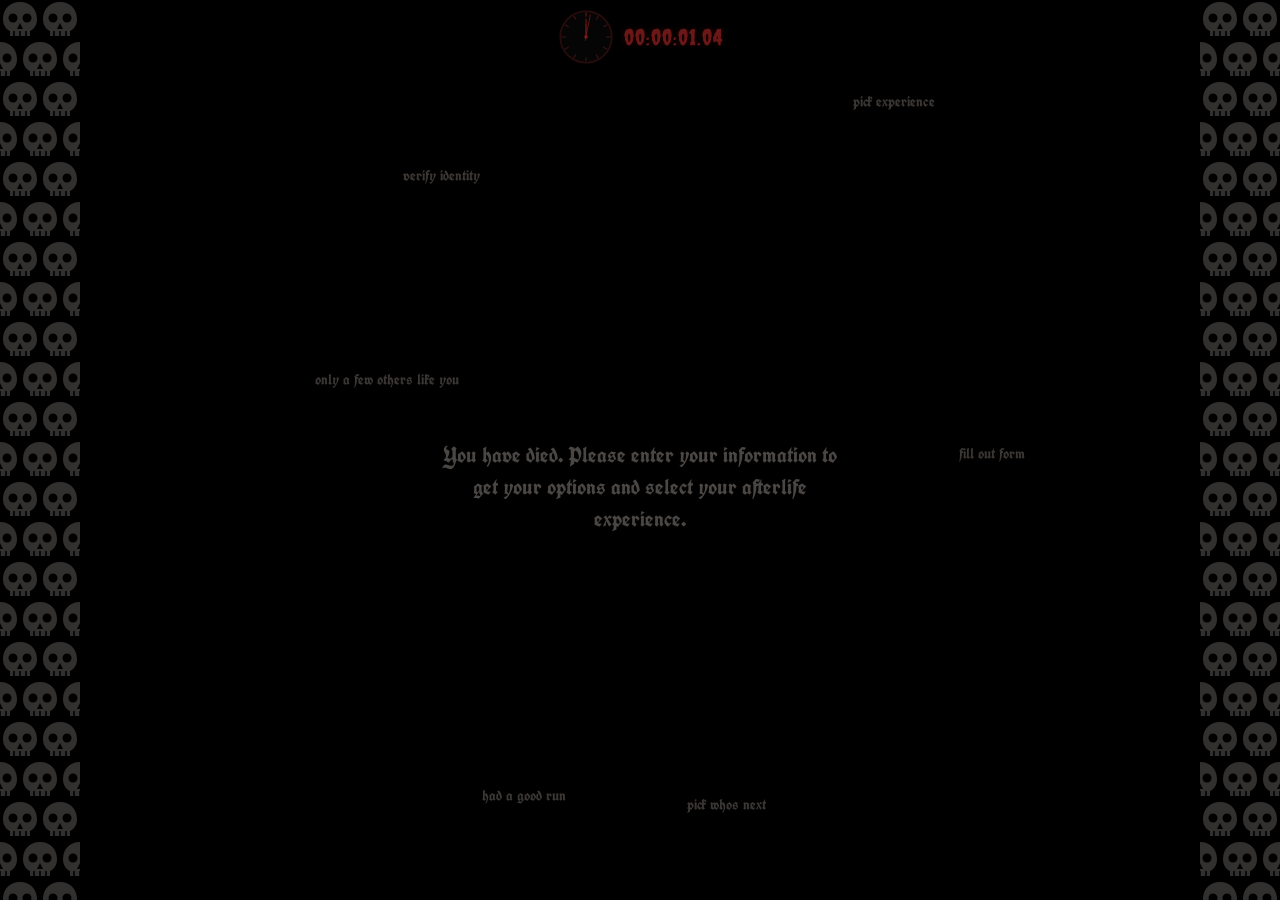
<file: index.html>
<!doctype html>
<html lang="en">
<head>
<meta charset="utf-8">
<meta name="viewport" content="width=device-width, initial-scale=1">
<title>You Have Died</title>
<link rel="preconnect" href="https://fonts.googleapis.com">
<link rel="preconnect" href="https://fonts.gstatic.com" crossorigin>
<link href="https://fonts.googleapis.com/css2?family=UnifrakturCook:wght@700&family=Creepster&display=swap" rel="stylesheet">
<style>
  :root { --tower: 80px; --text: #4a4644; --dim: #3a3634; }
  @media (max-width: 600px) { :root { --tower: 44px; } }
  * { box-sizing: border-box; }
  html, body { margin: 0; height: 100%; background: #000; overflow: hidden; }
  body {
    font-family: 'UnifrakturCook', 'Old English Text MT', 'Blackadder ITC', fantasy;
    color: var(--text);
    font-size: 16px;
    -webkit-tap-highlight-color: transparent;
  }

  /* skull towers */
  .tower {
    position: fixed; top: 0; bottom: 0; width: var(--tower); z-index: 1;
    background-repeat: repeat; background-size: var(--tower) var(--tower);
  }
  .tower.l { left: 0; }
  .tower.r { right: 0; }

  #stage {
    position: fixed; top: 0; bottom: 0; left: var(--tower); right: var(--tower);
    z-index: 2; display: flex; flex-direction: column;
  }

  /* clock */
  #clock {
    flex: none; height: 74px; display: flex; align-items: center; justify-content: center;
    gap: 10px; background: #000; position: relative; z-index: 4;
  }
  #face { width: 56px; height: 56px; animation: twitch 7s infinite steps(1); }
  #digits {
    font-family: 'Creepster', fantasy; font-size: 22px; letter-spacing: 1px;
    color: #6a1717; text-shadow: 0 0 6px #2a0505; animation: flick 3.3s infinite;
  }
  .stopped #digits, .stopped #face { animation: none; }
  .stopped #digits { color: #3d1010; text-shadow: none; }
  @keyframes twitch {
    0%, 93%, 100% { transform: none; }
    94% { transform: translate(1px, -1px) rotate(1deg); }
    96% { transform: translate(-1px, 1px) rotate(-1.5deg); }
    98% { transform: translate(1px, 0); }
  }
  @keyframes flick {
    0%, 100% { opacity: 1; } 41% { opacity: 1; } 42% { opacity: .35; }
    43% { opacity: 1; } 77% { opacity: .6; } 78% { opacity: 1; }
  }
  @media (prefers-reduced-motion: reduce) { #digits, #face { animation: none; } }

  #main { flex: 1; position: relative; min-height: 0; }

  /* home */
  #home { position: absolute; inset: 0; display: flex; align-items: center; justify-content: center; }
  #home h1 {
    margin: 0; padding: 0 14px; max-width: 440px; text-align: center;
    font-size: 22px; line-height: 1.45; font-weight: 700; color: var(--text);
  }

  /* clickable things: small targets, no borders, no hover reaction */
  .cl {
    position: relative; display: inline-block; font-size: 15px; color: var(--dim);
    padding: 4px 2px; line-height: 1.2; user-select: none; -webkit-user-select: none;
  }
  .cl.abs { position: absolute; white-space: nowrap; }
  .cl .lab { pointer-events: none; display: inline-block; }
  .cl .hit {
    position: absolute; left: 50%; top: 50%; width: 14px; height: 10px;
    margin: -5px 0 0 -7px; padding: 0; border: 0; border-radius: 0;
    background: transparent; cursor: default; color: inherit; font: inherit;
  }
  .cl .hit:focus-visible { outline: 1px solid #2a2625; }

  /* panels */
  #panel { position: absolute; inset: 0; overflow-y: auto; background: #000; padding: 6px 14px 70px; }
  #panel[hidden] { display: none; }
  .box { max-width: 560px; margin: 0 auto; }
  .box h2 { font-size: 20px; font-weight: 700; margin: 8px 0 14px; color: var(--text); }
  .box p { line-height: 1.5; margin: 0 0 14px; }
  .card { background: #070707; padding: 22px 20px 12px; text-align: left; }
  .card p { text-align: left; }
  .row { display: flex; justify-content: space-between; align-items: center; margin-top: 22px; }
  .foot { display: flex; justify-content: flex-end; margin-top: 16px; }
  .big { font-size: 40px; letter-spacing: 3px; color: #4d4846; margin: 6px 0 18px; }
  .stars { font-size: 18px; letter-spacing: 3px; color: #4d4846; }
  .items { display: flex; flex-wrap: wrap; gap: 14px 26px; margin-top: 22px; }
  .q { margin: 0 0 16px; }
  .q label.t { display: block; margin-bottom: 6px; }
  fieldset { border: 0; margin: 18px 0 0; padding: 0; }
  legend { padding: 0; margin-bottom: 6px; }
  .opt { display: flex; align-items: center; gap: 10px; margin: 9px 0; cursor: default; }
  .opt input { accent-color: #3a1818; margin: 0; }

  input[type=text], textarea {
    display: block; width: 100%; background: #090909; color: #544f4d; font: inherit; font-size: 16px;
    border: 0; border-bottom: 1px solid #201d1c; padding: 8px 6px; outline: none; border-radius: 0;
  }
  textarea { min-height: 120px; resize: vertical; border: 1px solid #201d1c; }
  input[type=text]:focus, textarea:focus { border-color: #35302e; }
  input::placeholder, textarea::placeholder { color: #2c2928; }
  .narrow { max-width: 220px; }
  .filter { margin-top: 18px; max-width: 280px; }
  .filter[hidden] { display: none; }
  .bar { display: flex; justify-content: space-between; align-items: center; }

  /* error bar: bottom of the screen, dusty gray */
  #err {
    position: absolute; left: 0; right: 0; bottom: 10px; z-index: 6; text-align: center;
    color: #8f8a84; font-size: 15px; padding: 0 12px; pointer-events: none; min-height: 1.2em;
  }
</style>
</head>
<body>
<noscript>This page needs JavaScript.</noscript>

<div class="tower l"></div>
<div class="tower r"></div>

<div id="stage">
  <div id="clock" role="timer" aria-label="elapsed time">
    <svg id="face" viewBox="0 0 100 100" aria-hidden="true">
      <circle cx="50" cy="50" r="46" fill="#050505" stroke="#2a0c0c" stroke-width="3"/>
      <g stroke="#3a1212" stroke-width="2">
        <line x1="50" y1="6" x2="50" y2="14" stroke="#6a1717"/>
        <line x1="72" y1="12" x2="68" y2="19"/>
        <line x1="88" y1="28" x2="81" y2="32"/>
        <line x1="94" y1="50" x2="86" y2="50"/>
        <line x1="88" y1="72" x2="81" y2="68"/>
        <line x1="72" y1="88" x2="68" y2="81"/>
        <line x1="50" y1="94" x2="50" y2="86"/>
        <line x1="28" y1="88" x2="32" y2="81"/>
        <line x1="12" y1="72" x2="19" y2="68"/>
        <line x1="6" y1="50" x2="14" y2="50"/>
        <line x1="12" y1="28" x2="19" y2="32"/>
        <line x1="28" y1="12" x2="32" y2="19"/>
      </g>
      <line id="hh" x1="50" y1="50" x2="50" y2="28" stroke="#4a1111" stroke-width="3" stroke-linecap="round"/>
      <line id="mh" x1="50" y1="50" x2="50" y2="18" stroke="#5a1414" stroke-width="2.4" stroke-linecap="round"/>
      <line id="sh" x1="50" y1="56" x2="50" y2="10" stroke="#7a1a1a" stroke-width="1.2" stroke-linecap="round"/>
      <circle cx="50" cy="50" r="3.2" fill="#7a1a1a"/>
    </svg>
    <span id="digits">00:00:00.00</span>
  </div>

  <div id="main">
    <div id="home">
      <h1>You have died. Please enter your information to get your options and select your afterlife experience.</h1>
    </div>
    <div id="panel" hidden></div>
  </div>

  <div id="err" role="status" aria-live="polite"></div>
</div>

<script>
(function () {
  'use strict';
  var T0 = performance.now(); // page load

  /* ---------- tiny helpers ---------- */
  function $(s) { return document.querySelector(s); }
  function el(tag, props) {
    var e = document.createElement(tag);
    props = props || {};
    Object.keys(props).forEach(function (k) {
      var v = props[k];
      if (k === 'class') e.className = v;
      else if (k === 'text') e.textContent = v;
      else if (k.indexOf('on') === 0) e.addEventListener(k.slice(2), v);
      else e.setAttribute(k, v);
    });
    for (var i = 2; i < arguments.length; i++) if (arguments[i] != null) e.append(arguments[i]);
    return e;
  }
  function pick(a) { return a[Math.floor(Math.random() * a.length)]; }
  function shuffle(a) {
    a = a.slice();
    for (var i = a.length - 1; i > 0; i--) {
      var j = Math.floor(Math.random() * (i + 1)); var t = a[i]; a[i] = a[j]; a[j] = t;
    }
    return a;
  }
  /* a clickable-looking thing: visible label, much smaller real target */
  function cl(label, fn, cls, aria) {
    var lab = el('span', { class: 'lab' });
    if (typeof label === 'string') lab.textContent = label; else lab.append(label);
    var b = el('button', { class: 'hit', type: 'button', 'aria-label': aria || (typeof label === 'string' ? label : 'menu') });
    if (fn) b.addEventListener('click', fn);
    return el('span', { class: 'cl ' + (cls || '') }, lab, b);
  }
  function onEnter(input, fn) {
    input.addEventListener('keydown', function (e) { if (e.key === 'Enter') { e.preventDefault(); fn(); } });
  }

  /* ---------- errors: bottom of screen, dusty gray ---------- */
  var errTimer;
  function err(msg) {
    var e = $('#err'); e.textContent = msg;
    clearTimeout(errTimer);
    errTimer = setTimeout(function () { e.textContent = ''; }, 7000);
  }
  function clearErr() { clearTimeout(errTimer); $('#err').textContent = ''; }

  /* ---------- skull towers ---------- */
  (function towers() {
    function skull(x, y) {
      return '<g transform="translate(' + x + ',' + y + ')">' +
        '<path d="M20 2C10 2 3 9 3 19c0 6 3 10 7 12v5h20v-5c4-2 7-6 7-12C37 9 30 2 20 2z" fill="rgb(50,48,46)"/>' +
        '<circle cx="13" cy="18" r="4.5" fill="black"/><circle cx="27" cy="18" r="4.5" fill="black"/>' +
        '<path d="M20 23l-3 6h6z" fill="black"/>' +
        '<path d="M14 31v5M20 31v5M26 31v5" stroke="black" stroke-width="1.6"/></g>';
    }
    var svg = '<svg xmlns="http://www.w3.org/2000/svg" width="80" height="80" viewBox="0 0 80 80">' +
      skull(0, 0) + skull(40, 0) + skull(-20, 40) + skull(20, 40) + skull(60, 40) + '</svg>';
    var url = 'url("data:image/svg+xml,' + encodeURIComponent(svg) + '")';
    document.querySelectorAll('.tower').forEach(function (t) { t.style.backgroundImage = url; });
  })();

  /* ---------- clock ---------- */
  var clockStopped = false, lastSec = -1, clockTimer;
  function pad(n) { return (n < 10 ? '0' : '') + n; }
  function rot(id, a) { $(id).setAttribute('transform', 'rotate(' + a + ' 50 50)'); }
  function tick() {
    var ms = Math.floor(performance.now() - T0);
    var cs = Math.floor(ms / 10) % 100, s = Math.floor(ms / 1000) % 60,
        m = Math.floor(ms / 60000) % 60, h = Math.floor(ms / 3600000);
    $('#digits').textContent = pad(h) + ':' + pad(m) + ':' + pad(s) + '.' + pad(cs);
    if (s !== lastSec) {
      lastSec = s;
      rot('#sh', s * 6 + 5);
      setTimeout(function () { rot('#sh', s * 6); }, 90);
    }
    rot('#mh', m * 6 + s * 0.1);
    rot('#hh', (h % 12) * 30 + m * 0.5);
  }
  tick();
  clockTimer = setInterval(tick, 40);
  function stopClock() {
    if (clockStopped) return;
    clockStopped = true; clearInterval(clockTimer); tick();
    $('#clock').classList.add('stopped');
  }

  /* ---------- content ---------- */
  var DEATHS = [
    { name: 'a rogue shopping cart', stories: [
      'you were carrying one bag of oranges across the parking lot when a cart that had been rolling free since the north end picked up speed on the slow slope by the cart return and nobody saw it coming least of all you and honestly it was kind of majestic',
      'you stopped to check your phone right in the middle of the lane and a train of eleven carts that an employee had lost control of rolled in behind you quietly like a parade nobody planned' ] },
    { name: 'a very confident goose', stories: [
      'you tried to walk past the pond like you do every morning but this goose had decided the path was its path now and it looked you dead in the eye and you made the mistake of not backing down',
      'you were holding a half eaten sandwich near the water and the goose treated it as a formal declaration and honestly the goose had the crowd on its side' ] },
    { name: 'a wet floor sign', stories: [
      'you saw the sign and you respected the sign but the sign was standing in the dry part and the wet part was somewhere you were not expecting and the whole thing happened very fast and also very slowly',
      'you were tiptoeing around the yellow sign like a person who knows better and then you stepped back to admire your own caution and that is when the floor made its point' ] },
    { name: 'an overheated waffle iron', stories: [
      'it was the continental breakfast at a hotel you did not even like and the last waffle was the one everyone wanted and the iron had been on since before you were born apparently',
      'you flipped it because the little light said it was ready but the little light had been wrong for years and everyone in the lobby knew except you' ] },
    { name: 'a falling piano', stories: [
      'you were just standing on a sidewalk minding your business which is the thing people say and in this case it was true because the movers had taken a shortcut and gravity took care of the rest',
      'it was a very nice piano actually an upright with a good tone and you heard one note on the way down which was a little flat' ] },
    { name: 'an unattended trampoline', stories: [
      'someone left it out in the yard with the net open and you thought just one bounce and the second bounce thought otherwise and the third bounce took you somewhere over the fence and past the point of being able to explain',
      'it was your nephews birthday and you said you were not going to jump and then you jumped and the ground arrived early' ] },
    { name: 'a vending machine that did not give up', stories: [
      'your dollar went in and the bag of chips hung there by one corner so you gave the machine a friendly nudge and then a less friendly nudge and the machine decided to answer all at once',
      'it ate two dollars and then a third dollar so you were not leaving without your snack and the machine knew it and leaned in' ] },
    { name: 'a malfunctioning revolving door', stories: [
      'you went in at a normal pace and it decided to go faster and the people on the other side were waving or maybe screaming and you were stuck in a loop of your own reflection until the loop ended',
      'the door had been making that noise all week and everyone had agreed to ignore it and today was the day that agreement was tested' ] },
    { name: 'an escalator that kept going', stories: [
      'you reached the top and the floor was supposed to be there like it always is but the stairs just kept folding forward and you stood there in the middle of the mall thinking this is a strange place to be',
      'you were looking at your phone and the escalator had a plan of its own and by the time you looked up the plan was complete' ] },
    { name: 'an avalanche of casserole', stories: [
      'it was a potluck and the table had one too many dishes stacked on one too many dishes and when you reached for a spoon the whole structure remembered it was only held up by good intentions',
      'somebodys aunt had made it in a pan that was too big and brought it in a car that was too small and you were just standing in the wrong place at the right time' ] }
  ];
  var ANGELS = ['111', '222', '333', '444', '555', '777', '888', '999', '1111', '1212', '1234'];

  /* ---------- the (many) experiences, seeded so they never change ---------- */
  function mulberry32(a) {
    return function () {
      a |= 0; a = a + 0x6D2B79F5 | 0;
      var t = Math.imul(a ^ a >>> 15, 1 | a);
      t = t + Math.imul(t ^ t >>> 7, 61 | t) ^ t;
      return ((t ^ t >>> 14) >>> 0) / 4294967296;
    };
  }
  var NAMES = ['mountain','grocery store','childhood bedroom','star in galaxy','lighthouse','library at midnight','laundromat','drive-in theater','treehouse','empty swimming pool','bus station','hot air balloon','desert highway','aquarium after hours','snow globe','grandmothers kitchen','rooftop garden','submarine','lake cabin','carnival','bowling alley','roller rink','airport lounge','hammock','cornfield','cloud','crystal cave','ferris wheel','bookstore','apple orchard','tugboat','train dining car','thrift store','hotel pool','sunflower field','tidepool','ice rink','planetarium','barbershop','diner booth','comic shop','skate park','observatory','swamp boat','bamboo forest','mini golf course','pillow fort','houseboat','beach at dusk','igloo','windmill','castle tower','canyon','sailboat','hot spring','monastery','pet store','arcade','back seat of a road trip','school gym','community pool','sandbox','bakery at 4am','waiting room','elevator','parking garage roof','cul-de-sac','ski lodge','rainforest canopy','moon crater','asteroid belt','nebula','edge of a black hole','tiny island','glacier','volcano rim','farmers market','drive-thru','art museum','subway car','record store','rooftop pool','attic','basement couch','garage band practice','camping tent','vending machine alcove','toll booth','hay loft','ice cream truck','gazebo','kayak','water tower','coral reef','quiet suburb at noon','movie theater lobby','night market','tea house','greenhouse','clock tower','boardwalk','cabin in the snow','abandoned mall','waterfall','meadow','rowboat on a pond','desert oasis','fireworks hill','old gym bleachers','shoreline at low tide','orchestra pit','lakeside dock','campfire','porch swing','paper boat','bathtub','foggy harbor','hilltop windmill','sleeper train','jungle gym','drive across a bridge','stargazing field','spaceship window seat','hammock between two trees'];
  var DESC_A = [
    'Quiet, with the lighting you remember.',
    'Mostly warm, with a faint hum you stop noticing.',
    'The air smells like something from before you could read.',
    'Everything is the right size, just slightly off.',
    'A soft light follows you around without asking.',
    'It is always about four in the afternoon here.',
    'Time moves, but only when you are not looking.',
    'The ground feels familiar even where it should not.',
    'Sounds arrive a moment after they happen.',
    'Nobody is in a rush, including the sky.'
  ];
  var DESC_B = [
    'Snacks are available but nobody is sure who stocks them.',
    'The weather is whatever you were hoping for.',
    'A faint song plays and you never learn what it is.',
    'Someone you almost know walks by now and then.',
    'There is a chair with your name on it, spelled slightly wrong.',
    'You can stay as long as you like, which is a long time.',
    'Pets are welcome, including ones you used to have.',
    'There is a window, and it always has a good view.',
    'Visitors are rare but always polite.',
    'You will never be fully sure where the exit is.'
  ];
  var EXPS = (function () {
    var rnd = mulberry32(20261001);
    function ri(a, b) { return a + Math.floor(rnd() * (b - a + 1)); }
    var order = NAMES.slice();
    for (var i = order.length - 1; i > 0; i--) {
      var j = Math.floor(rnd() * (i + 1)); var t = order[i]; order[i] = order[j]; order[j] = t;
    }
    // tiles cover every integer so every number can reach at least one experience
    var tiles = [[-Infinity, -301]];
    for (var s = -300; s <= 700; s += 50) tiles.push([s, s + 49]);
    tiles.push([750, Infinity]);
    return order.map(function (name, idx) {
      var lo, hi;
      if (idx < tiles.length) { lo = tiles[idx][0]; hi = tiles[idx][1]; }
      else { lo = ri(-300, 800); hi = lo + ri(10, 140); }
      return { name: name, lo: lo, hi: hi, stars: ri(1, 5),
               desc: DESC_A[ri(0, DESC_A.length - 1)] + ' ' + DESC_B[ri(0, DESC_B.length - 1)] };
    });
  })();
  function rangeText(e) {
    if (e.lo === -Infinity) return e.hi + ' and below';
    if (e.hi === Infinity) return e.lo + ' and above';
    return e.lo + ' to ' + e.hi;
  }

  /* ---------- state ---------- */
  var state = {
    death: null, story: null, options: null,
    first: '', last: '', choice: '', angel: null, verifyDone: false,
    lastWords: '',
    draft: { littered: '', goodmorning: '', yelled: '', charity: '' },
    answers: null, number: null, formDone: false,
    next: '', filter: null, confirmed: null
  };
  var galScroll = 0;

  /* ---------- panel plumbing ---------- */
  function openPanel(node) {
    clearErr();
    var p = $('#panel');
    p.hidden = false; p.replaceChildren(node); p.scrollTop = 0;
    $('#home').inert = true;
  }
  function closePanel() {
    clearErr();
    var p = $('#panel');
    p.hidden = true; p.replaceChildren();
    $('#home').inert = false;
  }

  /* ---------- home ---------- */
  var homeItems = [];
  (function buildHome() {
    var h = $('#home');
    function put(label, fn) {
      var c = cl(label, fn, 'abs');
      h.append(c);
      // preferred spot is random; it is only used if it does not overlap anything
      homeItems.push({ el: c, fx: Math.random(), fy: Math.random() });
    }
    put('verify identity', openVerify);
    put('pick experience', function () {
      if (!state.formDone) return err('you have to fill out form first');
      if (state.confirmed) return openConfirmed();
      galScroll = 0; openGallery();
    });
    put('fill out form', function () {
      if (!state.verifyDone) return err('you have to verify identity first');
      openForm();
    });
    put('pick whos next', openNext);
    put('only a few others like you', null);
    put('had a good run', null);
  })();

  /* scatter the home items randomly around the heading with no overlap */
  function layoutHome() {
    var h = $('#home'), hr = h.getBoundingClientRect();
    if (!hr.width || !hr.height) return;
    var tr = $('#home h1').getBoundingClientRect();
    var M = 10, BOTTOM = 46, GAP = 16;
    function hits(a, b) { return a.l < b.r && a.r > b.l && a.t < b.b && a.b > b.t; }
    var sizes = homeItems.map(function (it) { return { w: it.el.offsetWidth, h: it.el.offsetHeight }; });
    // widest first, so the big ones do not get boxed in by the small ones
    var order = homeItems.map(function (_, i) { return i; })
      .sort(function (a, b) { return sizes[b].w - sizes[a].w; });

    function attempt(useStored) {
      var placed = [{
        l: tr.left - hr.left - GAP, t: tr.top - hr.top - GAP,
        r: tr.right - hr.left + GAP, b: tr.bottom - hr.top + GAP
      }];
      var pos = [], allOk = true;
      order.forEach(function (i) {
        var it = homeItems[i], w = sizes[i].w, ht = sizes[i].h;
        var maxX = Math.max(M, hr.width - w - M), maxY = Math.max(M, hr.height - ht - BOTTOM);
        function box(x, y) { return { l: x - GAP / 2, t: y - GAP / 2, r: x + w + GAP / 2, b: y + ht + GAP / 2 }; }
        function free(x, y) {
          var b = box(x, y);
          return placed.every(function (p) { return !hits(b, p); });
        }
        var x = M + it.fx * (maxX - M), y = M + it.fy * (maxY - M), ok = useStored && free(x, y);
        for (var n = 0; !ok && n < 300; n++) {
          x = M + Math.random() * (maxX - M); y = M + Math.random() * (maxY - M); ok = free(x, y);
        }
        if (!ok) { // exhaustive sweep as a last resort
          for (var yy = M; !ok && yy <= maxY; yy += 6)
            for (var xx = M; !ok && xx <= maxX; xx += 6)
              if (free(xx, yy)) { x = xx; y = yy; ok = true; }
        }
        if (!ok) allOk = false;
        it.nx = (x - M) / Math.max(1, maxX - M); it.ny = (y - M) / Math.max(1, maxY - M);
        pos.push([it, x, y]);
        placed.push(box(x, y));
      });
      return { ok: allOk, pos: pos };
    }
    var result = attempt(true);
    for (var tries = 0; !result.ok && tries < 40; tries++) result = attempt(false);
    result.pos.forEach(function (p) {
      p[0].el.style.left = Math.round(p[1]) + 'px';
      p[0].el.style.top = Math.round(p[2]) + 'px';
      p[0].fx = p[0].nx; p[0].fy = p[0].ny; // remember the spot for the next resize
    });
  }
  layoutHome();
  if (document.fonts && document.fonts.ready) document.fonts.ready.then(layoutHome);
  var resizeRaf;
  window.addEventListener('resize', function () {
    cancelAnimationFrame(resizeRaf); resizeRaf = requestAnimationFrame(layoutHome);
  });

  /* ---------- verify identity ---------- */
  function ensureDeath() {
    if (state.death) return;
    var d = pick(DEATHS);
    state.death = d.name; state.story = pick(d.stories);
    var others = shuffle(DEATHS.filter(function (x) { return x.name !== d.name; })).slice(0, 4)
      .map(function (x) { return x.name; });
    state.options = shuffle([d.name].concat(others));
  }
  function openVerify() {
    ensureDeath();
    var text = 'Hi you died by ' + state.death + ' what had happened was ' + state.story +
      ' from here on out you just have to do a few thing a ma bops and we will send you on your way. ' +
      'first you want to give a recount of your life and experiences and go over a bunch of stuff well not too many ' +
      'and after that you will have some options of places to go from there lucky you get a pick but there may be some tricks ' +
      'so pick wisely there may be some other stuff but you dont have to do it so yeah its fine im sure youll find your way!';
    openPanel(el('div', { class: 'box' },
      el('div', { class: 'card' },
        el('p', { text: text }),
        el('div', { class: 'row' }, cl('next', openName), cl('last words', openLast))),
      el('div', { class: 'foot' }, cl('away', closePanel))));
  }
  function openLast() {
    var ta = el('textarea', { 'aria-label': 'last words', placeholder: 'say it' });
    ta.value = state.lastWords;
    openPanel(el('div', { class: 'box' },
      el('h2', { text: 'last words' }), ta,
      el('div', { class: 'row' },
        cl('away', openVerify),
        cl('okay', function () {
          var v = ta.value.trim();
          if (!v) return err('you have to say something');
          state.lastWords = v; openVerify();
        }))));
  }
  function openName() {
    var f = el('input', { type: 'text', placeholder: 'first name', 'aria-label': 'first name', autocomplete: 'off' });
    var l = el('input', { type: 'text', placeholder: 'last name', 'aria-label': 'last name', autocomplete: 'off' });
    f.value = state.first; l.value = state.last;
    var fs = el('fieldset', {}, el('legend', { text: 'how did you die' }));
    state.options.forEach(function (o) {
      var r = el('input', { type: 'radio', name: 'death', value: o });
      if (state.choice === o) r.checked = true;
      fs.append(el('label', { class: 'opt' }, r, el('span', { text: o })));
    });
    openPanel(el('div', { class: 'box' },
      el('h2', { text: 'who were you' }),
      el('div', { class: 'q' }, f), el('div', { class: 'q' }, l), fs,
      el('div', { class: 'row' },
        cl('away', closePanel),
        cl('okay', function () {
          var fv = f.value.trim(), lv = l.value.trim();
          var c = document.querySelector('input[name=death]:checked');
          if (!fv || !lv) return err('we need a first and last name');
          if (!c) return err('pick how you died');
          if (c.value !== state.death) return err('that is not how you died');
          state.first = fv; state.last = lv; state.choice = c.value;
          openAngel();
        }))));
  }
  function openAngel() {
    if (!state.angel) state.angel = pick(ANGELS);
    openPanel(el('div', { class: 'box' },
      el('h2', { text: 'your angel number' }),
      el('p', { class: 'big', text: state.angel }),
      el('p', { text: 'remember this' }),
      el('div', { class: 'row' },
        cl('away', closePanel),
        cl('okay', function () { state.verifyDone = true; closePanel(); }))));
  }

  /* ---------- fill out form ---------- */
  var QUESTIONS = [
    ['littered', 'how many times have you littered (best estimate)'],
    ['goodmorning', 'how many times have you said goodmorning to strangers'],
    ['yelled', 'how many times have you yelled'],
    ['charity', 'how many times have you donated to charity']
  ];
  function openForm() {
    if (state.answers && !state.draft.littered && !state.draft.charity) state.draft = Object.assign({}, state.answers);
    var inputs = {};
    var box = el('div', { class: 'box' }, el('h2', { text: 'a few questions' }));
    QUESTIONS.forEach(function (q, i) {
      var id = 'q' + i;
      var inp = el('input', { type: 'text', id: id, inputmode: 'numeric', autocomplete: 'off' });
      inp.value = state.draft[q[0]]; inputs[q[0]] = inp;
      box.append(el('div', { class: 'q' }, el('label', { class: 't', for: id, text: q[1] }), inp));
    });
    box.append(el('div', { class: 'row' },
      cl('away', closePanel),
      cl('okay', function () {
        var out = {};
        for (var i = 0; i < QUESTIONS.length; i++) {
          var k = QUESTIONS[i][0], v = inputs[k].value.trim();
          state.draft[k] = v;
          if (!/^\d+$/.test(v) || !Number.isSafeInteger(Number(v))) return err('those have to be whole numbers');
          out[k] = Number(v);
        }
        openFormNumber(out);
      })));
    openPanel(box);
  }
  function sameAnswers(a, b) {
    return a && b && QUESTIONS.every(function (q) { return Number(a[q[0]]) === Number(b[q[0]]); });
  }
  function openFormNumber(a) {
    var inp = el('input', { type: 'text', inputmode: 'numeric', autocomplete: 'off', 'aria-label': 'your number', placeholder: 'your number', class: 'narrow' });
    if (state.formDone && sameAnswers(state.answers, a)) inp.value = String(state.number);
    function submit() {
      var v = inp.value.trim();
      if (!/^-?\d+$/.test(v)) return err('that is not a number');
      var expected = (a.charity + a.goodmorning) - (a.littered + a.yelled);
      if (Number(v) !== expected) return err('that is not your number');
      state.answers = Object.assign({}, a); state.number = expected; state.formDone = true;
      closePanel();
    }
    onEnter(inp, submit);
    openPanel(el('div', { class: 'box' },
      el('p', { text: 'Your number is (charity + goodmorning) - (littering + yelling)' }),
      inp,
      el('div', { class: 'row' }, cl('away', openForm), cl('okay', submit))));
    inp.focus();
  }

  /* ---------- pick whos next ---------- */
  function openNext() {
    var inp = el('input', { type: 'text', placeholder: 'a name', 'aria-label': 'name', autocomplete: 'off' });
    inp.value = state.next;
    function submit() {
      var v = inp.value.trim();
      if (!v) return err('you have to type a name');
      state.next = v; closePanel();
    }
    onEnter(inp, submit);
    openPanel(el('div', { class: 'box' },
      el('h2', { text: 'who is next to die' }), inp,
      el('div', { class: 'row' }, cl('away', closePanel), cl('okay', submit))));
    inp.focus();
  }

  /* ---------- pick experience ---------- */
  function menuIcon() {
    var s = document.createElementNS('http://www.w3.org/2000/svg', 'svg');
    s.setAttribute('width', '28'); s.setAttribute('height', '18'); s.setAttribute('viewBox', '0 0 28 18');
    [3, 9, 15].forEach(function (y) {
      var l = document.createElementNS('http://www.w3.org/2000/svg', 'line');
      l.setAttribute('x1', '2'); l.setAttribute('x2', '26'); l.setAttribute('y1', y); l.setAttribute('y2', y);
      l.setAttribute('stroke', '#3d3937'); l.setAttribute('stroke-width', '2');
      s.append(l);
    });
    return s;
  }
  function openGallery() {
    var list = el('div', { class: 'items' });
    var numf = el('input', { type: 'text', inputmode: 'numeric', autocomplete: 'off', placeholder: 'number', 'aria-label': 'number' });
    var fp = el('div', { class: 'filter', hidden: '' }, numf);
    function render() {
      var shown = EXPS.filter(function (e) { return state.filter === null || (state.filter >= e.lo && state.filter <= e.hi); });
      list.replaceChildren.apply(list, shown.map(function (e) {
        return cl(e.name, function () { galScroll = $('#panel').scrollTop; openDetail(e); }, 'item');
      }));
      return shown.length;
    }
    function apply() {
      var v = numf.value.trim();
      if (v === '') state.filter = null;
      else if (!/^-?\d+$/.test(v) || !Number.isSafeInteger(Number(v))) return err('that is not a number');
      else state.filter = Number(v);
      var n = render();
      if (state.filter !== null && n === 0) err('nothing matched');
      else clearErr();
    }
    onEnter(numf, apply);
    fp.append(el('div', { class: 'row' }, cl('okay', apply)));
    render();
    openPanel(el('div', { class: 'box' },
      el('div', { class: 'bar' },
        cl(menuIcon(), function () { fp.hidden = !fp.hidden; if (!fp.hidden) numf.focus(); }, '', 'menu'),
        cl('away', closePanel)),
      fp, list));
    $('#panel').scrollTop = galScroll;
  }
  function openDetail(e) {
    openPanel(el('div', { class: 'box' },
      el('h2', { text: e.name }),
      el('p', { text: e.desc }),
      el('p', { class: 'stars', 'aria-label': e.stars + ' out of 5 stars', text: '\u2605'.repeat(e.stars) + '\u2606'.repeat(5 - e.stars) }),
      el('p', { text: 'open to numbers ' + rangeText(e) }),
      el('div', { class: 'row' },
        cl('away', function () { openGallery(); }),
        cl('mine', function () {
          if (state.number < e.lo || state.number > e.hi) return err('your number cannot take this one');
          openPickAngel(e);
        }))));
  }
  function openPickAngel(e) {
    var inp = el('input', { type: 'text', autocomplete: 'off', placeholder: 'angel number', 'aria-label': 'angel number', class: 'narrow' });
    function submit() {
      if (inp.value.trim() !== state.angel) return err('that is not your angel number');
      state.confirmed = e; stopClock(); openConfirmed();
    }
    onEnter(inp, submit);
    openPanel(el('div', { class: 'box' },
      el('h2', { text: 'enter your angel number' }), inp,
      el('div', { class: 'row' }, cl('away', function () { openDetail(e); }), cl('okay', submit))));
    inp.focus();
  }
  function openConfirmed() {
    openPanel(el('div', { class: 'box' },
      el('h2', { text: 'your afterlife experience is confirmed' }),
      el('p', { text: state.confirmed.name }),
      el('div', { class: 'foot' }, cl('okay', closePanel))));
  }
})();
</script>
</body>
</html>
</file>
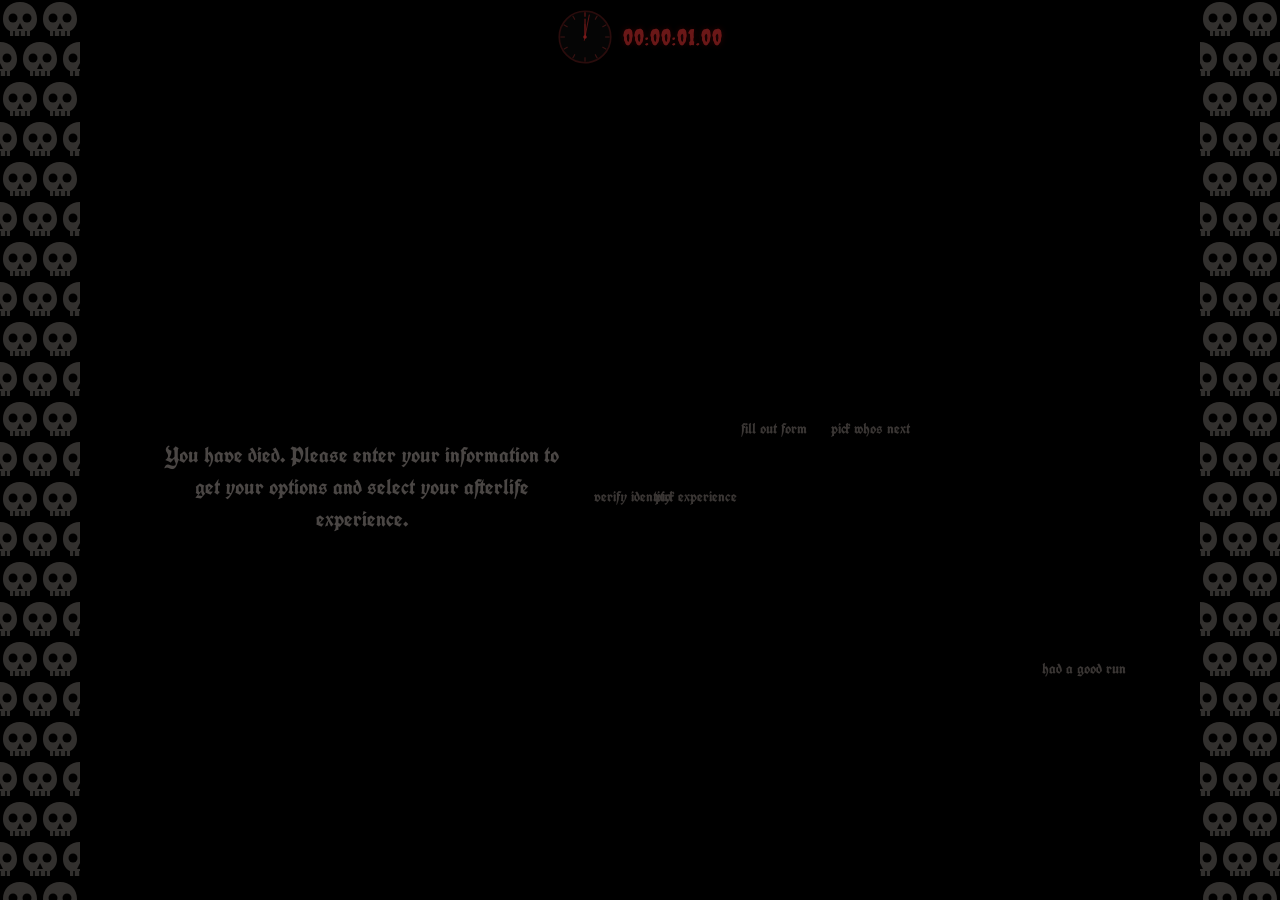
<file: 7e0c2a2b-index.html>
<!doctype html>
<html lang="en">
<head>
<meta charset="utf-8">
<meta name="viewport" content="width=device-width, initial-scale=1">
<title>You Have Died</title>
<link rel="preconnect" href="https://fonts.googleapis.com">
<link rel="preconnect" href="https://fonts.gstatic.com" crossorigin>
<link href="https://fonts.googleapis.com/css2?family=UnifrakturCook:wght@700&family=Creepster&display=swap" rel="stylesheet">
<style>
  :root { --tower: 80px; --text: #4a4644; --dim: #3a3634; }
  @media (max-width: 600px) { :root { --tower: 44px; } }
  * { box-sizing: border-box; }
  html, body { margin: 0; height: 100%; background: #000; overflow: hidden; }
  body {
    font-family: 'UnifrakturCook', 'Old English Text MT', 'Blackadder ITC', fantasy;
    color: var(--text);
    font-size: 16px;
    -webkit-tap-highlight-color: transparent;
  }

  /* skull towers */
  .tower {
    position: fixed; top: 0; bottom: 0; width: var(--tower); z-index: 1;
    background-repeat: repeat; background-size: var(--tower) var(--tower);
  }
  .tower.l { left: 0; }
  .tower.r { right: 0; }

  #stage {
    position: fixed; top: 0; bottom: 0; left: var(--tower); right: var(--tower);
    z-index: 2; display: flex; flex-direction: column;
  }

  /* clock */
  #clock {
    flex: none; height: 74px; display: flex; align-items: center; justify-content: center;
    gap: 10px; background: #000; position: relative; z-index: 4;
  }
  #face { width: 56px; height: 56px; animation: twitch 7s infinite steps(1); }
  #digits {
    font-family: 'Creepster', fantasy; font-size: 22px; letter-spacing: 1px;
    color: #6a1717; text-shadow: 0 0 6px #2a0505; animation: flick 3.3s infinite;
  }
  .stopped #digits, .stopped #face { animation: none; }
  .stopped #digits { color: #3d1010; text-shadow: none; }
  @keyframes twitch {
    0%, 93%, 100% { transform: none; }
    94% { transform: translate(1px, -1px) rotate(1deg); }
    96% { transform: translate(-1px, 1px) rotate(-1.5deg); }
    98% { transform: translate(1px, 0); }
  }
  @keyframes flick {
    0%, 100% { opacity: 1; } 41% { opacity: 1; } 42% { opacity: .35; }
    43% { opacity: 1; } 77% { opacity: .6; } 78% { opacity: 1; }
  }
  @media (prefers-reduced-motion: reduce) { #digits, #face { animation: none; } }

  #main { flex: 1; position: relative; min-height: 0; }

  /* home */
  #home { position: absolute; inset: 0; display: flex; align-items: center; justify-content: center; }
  #home h1 {
    margin: 0; padding: 0 14px; max-width: 440px; text-align: center;
    font-size: 22px; line-height: 1.45; font-weight: 700; color: var(--text);
  }
  .abs { position: absolute; }

  /* clickable things: small targets, no borders, no hover reaction */
  .cl {
    position: relative; display: inline-block; font-size: 15px; color: var(--dim);
    padding: 4px 2px; line-height: 1.2; user-select: none; -webkit-user-select: none;
  }
  .cl .lab { pointer-events: none; display: inline-block; }
  .cl .hit {
    position: absolute; left: 50%; top: 50%; width: 14px; height: 10px;
    margin: -5px 0 0 -7px; padding: 0; border: 0; border-radius: 0;
    background: transparent; cursor: default; color: inherit; font: inherit;
  }
  .cl .hit:focus-visible { outline: 1px solid #2a2625; }

  /* panels */
  #panel { position: absolute; inset: 0; overflow-y: auto; background: #000; padding: 6px 14px 70px; }
  #panel[hidden] { display: none; }
  .box { max-width: 560px; margin: 0 auto; }
  .box h2 { font-size: 20px; font-weight: 700; margin: 8px 0 14px; color: var(--text); }
  .box p { line-height: 1.5; margin: 0 0 14px; }
  .card { background: #070707; padding: 22px 20px 12px; text-align: left; }
  .card p { text-align: left; }
  .row { display: flex; justify-content: space-between; align-items: center; margin-top: 22px; }
  .foot { display: flex; justify-content: flex-end; margin-top: 16px; }
  .big { font-size: 40px; letter-spacing: 3px; color: #4d4846; margin: 6px 0 18px; }
  .stars { font-size: 18px; letter-spacing: 3px; color: #4d4846; }
  .items { display: flex; flex-wrap: wrap; gap: 14px 26px; margin-top: 22px; }
  .q { margin: 0 0 16px; }
  .q label.t { display: block; margin-bottom: 6px; }
  fieldset { border: 0; margin: 18px 0 0; padding: 0; }
  legend { padding: 0; margin-bottom: 6px; }
  .opt { display: flex; align-items: center; gap: 10px; margin: 9px 0; cursor: default; }
  .opt input { accent-color: #3a1818; margin: 0; }

  input[type=text], textarea {
    display: block; width: 100%; background: #090909; color: #544f4d; font: inherit; font-size: 16px;
    border: 0; border-bottom: 1px solid #201d1c; padding: 8px 6px; outline: none; border-radius: 0;
  }
  textarea { min-height: 120px; resize: vertical; border: 1px solid #201d1c; }
  input[type=text]:focus, textarea:focus { border-color: #35302e; }
  input::placeholder, textarea::placeholder { color: #2c2928; }
  .narrow { max-width: 220px; }
  .filter { margin-top: 18px; max-width: 280px; }
  .filter[hidden] { display: none; }
  .bar { display: flex; justify-content: space-between; align-items: center; }

  /* error bar: bottom of the screen, dusty gray */
  #err {
    position: absolute; left: 0; right: 0; bottom: 10px; z-index: 6; text-align: center;
    color: #8f8a84; font-size: 15px; padding: 0 12px; pointer-events: none; min-height: 1.2em;
  }
</style>
</head>
<body>
<noscript>This page needs JavaScript.</noscript>

<div class="tower l"></div>
<div class="tower r"></div>

<div id="stage">
  <div id="clock" role="timer" aria-label="elapsed time">
    <svg id="face" viewBox="0 0 100 100" aria-hidden="true">
      <circle cx="50" cy="50" r="46" fill="#050505" stroke="#2a0c0c" stroke-width="3"/>
      <g stroke="#3a1212" stroke-width="2">
        <line x1="50" y1="6" x2="50" y2="14" stroke="#6a1717"/>
        <line x1="72" y1="12" x2="68" y2="19"/>
        <line x1="88" y1="28" x2="81" y2="32"/>
        <line x1="94" y1="50" x2="86" y2="50"/>
        <line x1="88" y1="72" x2="81" y2="68"/>
        <line x1="72" y1="88" x2="68" y2="81"/>
        <line x1="50" y1="94" x2="50" y2="86"/>
        <line x1="28" y1="88" x2="32" y2="81"/>
        <line x1="12" y1="72" x2="19" y2="68"/>
        <line x1="6" y1="50" x2="14" y2="50"/>
        <line x1="12" y1="28" x2="19" y2="32"/>
        <line x1="28" y1="12" x2="32" y2="19"/>
      </g>
      <line id="hh" x1="50" y1="50" x2="50" y2="28" stroke="#4a1111" stroke-width="3" stroke-linecap="round"/>
      <line id="mh" x1="50" y1="50" x2="50" y2="18" stroke="#5a1414" stroke-width="2.4" stroke-linecap="round"/>
      <line id="sh" x1="50" y1="56" x2="50" y2="10" stroke="#7a1a1a" stroke-width="1.2" stroke-linecap="round"/>
      <circle cx="50" cy="50" r="3.2" fill="#7a1a1a"/>
    </svg>
    <span id="digits">00:00:00.00</span>
  </div>

  <div id="main">
    <div id="home">
      <h1>You have died. Please enter your information to get your options and select your afterlife experience.</h1>
    </div>
    <div id="panel" hidden></div>
  </div>

  <div id="err" role="status" aria-live="polite"></div>
</div>

<script>
(function () {
  'use strict';
  var T0 = performance.now(); // page load

  /* ---------- tiny helpers ---------- */
  function $(s) { return document.querySelector(s); }
  function el(tag, props) {
    var e = document.createElement(tag);
    props = props || {};
    Object.keys(props).forEach(function (k) {
      var v = props[k];
      if (k === 'class') e.className = v;
      else if (k === 'text') e.textContent = v;
      else if (k.indexOf('on') === 0) e.addEventListener(k.slice(2), v);
      else e.setAttribute(k, v);
    });
    for (var i = 2; i < arguments.length; i++) if (arguments[i] != null) e.append(arguments[i]);
    return e;
  }
  function pick(a) { return a[Math.floor(Math.random() * a.length)]; }
  function shuffle(a) {
    a = a.slice();
    for (var i = a.length - 1; i > 0; i--) {
      var j = Math.floor(Math.random() * (i + 1)); var t = a[i]; a[i] = a[j]; a[j] = t;
    }
    return a;
  }
  /* a clickable-looking thing: visible label, much smaller real target */
  function cl(label, fn, cls, aria) {
    var lab = el('span', { class: 'lab' });
    if (typeof label === 'string') lab.textContent = label; else lab.append(label);
    var b = el('button', { class: 'hit', type: 'button', 'aria-label': aria || (typeof label === 'string' ? label : 'menu') });
    if (fn) b.addEventListener('click', fn);
    return el('span', { class: 'cl ' + (cls || '') }, lab, b);
  }
  function onEnter(input, fn) {
    input.addEventListener('keydown', function (e) { if (e.key === 'Enter') { e.preventDefault(); fn(); } });
  }

  /* ---------- errors: bottom of screen, dusty gray ---------- */
  var errTimer;
  function err(msg) {
    var e = $('#err'); e.textContent = msg;
    clearTimeout(errTimer);
    errTimer = setTimeout(function () { e.textContent = ''; }, 7000);
  }
  function clearErr() { clearTimeout(errTimer); $('#err').textContent = ''; }

  /* ---------- skull towers ---------- */
  (function towers() {
    function skull(x, y) {
      return '<g transform="translate(' + x + ',' + y + ')">' +
        '<path d="M20 2C10 2 3 9 3 19c0 6 3 10 7 12v5h20v-5c4-2 7-6 7-12C37 9 30 2 20 2z" fill="rgb(50,48,46)"/>' +
        '<circle cx="13" cy="18" r="4.5" fill="black"/><circle cx="27" cy="18" r="4.5" fill="black"/>' +
        '<path d="M20 23l-3 6h6z" fill="black"/>' +
        '<path d="M14 31v5M20 31v5M26 31v5" stroke="black" stroke-width="1.6"/></g>';
    }
    var svg = '<svg xmlns="http://www.w3.org/2000/svg" width="80" height="80" viewBox="0 0 80 80">' +
      skull(0, 0) + skull(40, 0) + skull(-20, 40) + skull(20, 40) + skull(60, 40) + '</svg>';
    var url = 'url("data:image/svg+xml,' + encodeURIComponent(svg) + '")';
    document.querySelectorAll('.tower').forEach(function (t) { t.style.backgroundImage = url; });
  })();

  /* ---------- clock ---------- */
  var clockStopped = false, lastSec = -1, clockTimer;
  function pad(n) { return (n < 10 ? '0' : '') + n; }
  function rot(id, a) { $(id).setAttribute('transform', 'rotate(' + a + ' 50 50)'); }
  function tick() {
    var ms = Math.floor(performance.now() - T0);
    var cs = Math.floor(ms / 10) % 100, s = Math.floor(ms / 1000) % 60,
        m = Math.floor(ms / 60000) % 60, h = Math.floor(ms / 3600000);
    $('#digits').textContent = pad(h) + ':' + pad(m) + ':' + pad(s) + '.' + pad(cs);
    if (s !== lastSec) {
      lastSec = s;
      rot('#sh', s * 6 + 5);
      setTimeout(function () { rot('#sh', s * 6); }, 90);
    }
    rot('#mh', m * 6 + s * 0.1);
    rot('#hh', (h % 12) * 30 + m * 0.5);
  }
  tick();
  clockTimer = setInterval(tick, 40);
  function stopClock() {
    if (clockStopped) return;
    clockStopped = true; clearInterval(clockTimer); tick();
    $('#clock').classList.add('stopped');
  }

  /* ---------- content ---------- */
  var DEATHS = [
    { name: 'a rogue shopping cart', stories: [
      'you were carrying one bag of oranges across the parking lot when a cart that had been rolling free since the north end picked up speed on the slow slope by the cart return and nobody saw it coming least of all you and honestly it was kind of majestic',
      'you stopped to check your phone right in the middle of the lane and a train of eleven carts that an employee had lost control of rolled in behind you quietly like a parade nobody planned' ] },
    { name: 'a very confident goose', stories: [
      'you tried to walk past the pond like you do every morning but this goose had decided the path was its path now and it looked you dead in the eye and you made the mistake of not backing down',
      'you were holding a half eaten sandwich near the water and the goose treated it as a formal declaration and honestly the goose had the crowd on its side' ] },
    { name: 'a wet floor sign', stories: [
      'you saw the sign and you respected the sign but the sign was standing in the dry part and the wet part was somewhere you were not expecting and the whole thing happened very fast and also very slowly',
      'you were tiptoeing around the yellow sign like a person who knows better and then you stepped back to admire your own caution and that is when the floor made its point' ] },
    { name: 'an overheated waffle iron', stories: [
      'it was the continental breakfast at a hotel you did not even like and the last waffle was the one everyone wanted and the iron had been on since before you were born apparently',
      'you flipped it because the little light said it was ready but the little light had been wrong for years and everyone in the lobby knew except you' ] },
    { name: 'a falling piano', stories: [
      'you were just standing on a sidewalk minding your business which is the thing people say and in this case it was true because the movers had taken a shortcut and gravity took care of the rest',
      'it was a very nice piano actually an upright with a good tone and you heard one note on the way down which was a little flat' ] },
    { name: 'an unattended trampoline', stories: [
      'someone left it out in the yard with the net open and you thought just one bounce and the second bounce thought otherwise and the third bounce took you somewhere over the fence and past the point of being able to explain',
      'it was your nephews birthday and you said you were not going to jump and then you jumped and the ground arrived early' ] },
    { name: 'a vending machine that did not give up', stories: [
      'your dollar went in and the bag of chips hung there by one corner so you gave the machine a friendly nudge and then a less friendly nudge and the machine decided to answer all at once',
      'it ate two dollars and then a third dollar so you were not leaving without your snack and the machine knew it and leaned in' ] },
    { name: 'a malfunctioning revolving door', stories: [
      'you went in at a normal pace and it decided to go faster and the people on the other side were waving or maybe screaming and you were stuck in a loop of your own reflection until the loop ended',
      'the door had been making that noise all week and everyone had agreed to ignore it and today was the day that agreement was tested' ] },
    { name: 'an escalator that kept going', stories: [
      'you reached the top and the floor was supposed to be there like it always is but the stairs just kept folding forward and you stood there in the middle of the mall thinking this is a strange place to be',
      'you were looking at your phone and the escalator had a plan of its own and by the time you looked up the plan was complete' ] },
    { name: 'an avalanche of casserole', stories: [
      'it was a potluck and the table had one too many dishes stacked on one too many dishes and when you reached for a spoon the whole structure remembered it was only held up by good intentions',
      'somebodys aunt had made it in a pan that was too big and brought it in a car that was too small and you were just standing in the wrong place at the right time' ] }
  ];
  var ANGELS = ['111', '222', '333', '444', '555', '777', '888', '999', '1111', '1212', '1234'];

  /* ---------- the (many) experiences, seeded so they never change ---------- */
  function mulberry32(a) {
    return function () {
      a |= 0; a = a + 0x6D2B79F5 | 0;
      var t = Math.imul(a ^ a >>> 15, 1 | a);
      t = t + Math.imul(t ^ t >>> 7, 61 | t) ^ t;
      return ((t ^ t >>> 14) >>> 0) / 4294967296;
    };
  }
  var NAMES = ['mountain','grocery store','childhood bedroom','star in galaxy','lighthouse','library at midnight','laundromat','drive-in theater','treehouse','empty swimming pool','bus station','hot air balloon','desert highway','aquarium after hours','snow globe','grandmothers kitchen','rooftop garden','submarine','lake cabin','carnival','bowling alley','roller rink','airport lounge','hammock','cornfield','cloud','crystal cave','ferris wheel','bookstore','apple orchard','tugboat','train dining car','thrift store','hotel pool','sunflower field','tidepool','ice rink','planetarium','barbershop','diner booth','comic shop','skate park','observatory','swamp boat','bamboo forest','mini golf course','pillow fort','houseboat','beach at dusk','igloo','windmill','castle tower','canyon','sailboat','hot spring','monastery','pet store','arcade','back seat of a road trip','school gym','community pool','sandbox','bakery at 4am','waiting room','elevator','parking garage roof','cul-de-sac','ski lodge','rainforest canopy','moon crater','asteroid belt','nebula','edge of a black hole','tiny island','glacier','volcano rim','farmers market','drive-thru','art museum','subway car','record store','rooftop pool','attic','basement couch','garage band practice','camping tent','vending machine alcove','toll booth','hay loft','ice cream truck','gazebo','kayak','water tower','coral reef','quiet suburb at noon','movie theater lobby','night market','tea house','greenhouse','clock tower','boardwalk','cabin in the snow','abandoned mall','waterfall','meadow','rowboat on a pond','desert oasis','fireworks hill','old gym bleachers','shoreline at low tide','orchestra pit','lakeside dock','campfire','porch swing','paper boat','bathtub','foggy harbor','hilltop windmill','sleeper train','jungle gym','drive across a bridge','stargazing field','spaceship window seat','hammock between two trees'];
  var DESC_A = [
    'Quiet, with the lighting you remember.',
    'Mostly warm, with a faint hum you stop noticing.',
    'The air smells like something from before you could read.',
    'Everything is the right size, just slightly off.',
    'A soft light follows you around without asking.',
    'It is always about four in the afternoon here.',
    'Time moves, but only when you are not looking.',
    'The ground feels familiar even where it should not.',
    'Sounds arrive a moment after they happen.',
    'Nobody is in a rush, including the sky.'
  ];
  var DESC_B = [
    'Snacks are available but nobody is sure who stocks them.',
    'The weather is whatever you were hoping for.',
    'A faint song plays and you never learn what it is.',
    'Someone you almost know walks by now and then.',
    'There is a chair with your name on it, spelled slightly wrong.',
    'You can stay as long as you like, which is a long time.',
    'Pets are welcome, including ones you used to have.',
    'There is a window, and it always has a good view.',
    'Visitors are rare but always polite.',
    'You will never be fully sure where the exit is.'
  ];
  var EXPS = (function () {
    var rnd = mulberry32(20261001);
    function ri(a, b) { return a + Math.floor(rnd() * (b - a + 1)); }
    var order = NAMES.slice();
    for (var i = order.length - 1; i > 0; i--) {
      var j = Math.floor(rnd() * (i + 1)); var t = order[i]; order[i] = order[j]; order[j] = t;
    }
    // tiles cover every integer so every number can reach at least one experience
    var tiles = [[-Infinity, -301]];
    for (var s = -300; s <= 700; s += 50) tiles.push([s, s + 49]);
    tiles.push([750, Infinity]);
    return order.map(function (name, idx) {
      var lo, hi;
      if (idx < tiles.length) { lo = tiles[idx][0]; hi = tiles[idx][1]; }
      else { lo = ri(-300, 800); hi = lo + ri(10, 140); }
      return { name: name, lo: lo, hi: hi, stars: ri(1, 5),
               desc: DESC_A[ri(0, DESC_A.length - 1)] + ' ' + DESC_B[ri(0, DESC_B.length - 1)] };
    });
  })();
  function rangeText(e) {
    if (e.lo === -Infinity) return e.hi + ' and below';
    if (e.hi === Infinity) return e.lo + ' and above';
    return e.lo + ' to ' + e.hi;
  }

  /* ---------- state ---------- */
  var state = {
    death: null, story: null, options: null,
    first: '', last: '', choice: '', angel: null, verifyDone: false,
    lastWords: '',
    draft: { littered: '', goodmorning: '', yelled: '', charity: '' },
    answers: null, number: null, formDone: false,
    next: '', filter: null, confirmed: null
  };
  var galScroll = 0;

  /* ---------- panel plumbing ---------- */
  function openPanel(node) {
    clearErr();
    var p = $('#panel');
    p.hidden = false; p.replaceChildren(node); p.scrollTop = 0;
    $('#home').inert = true;
  }
  function closePanel() {
    clearErr();
    var p = $('#panel');
    p.hidden = true; p.replaceChildren();
    $('#home').inert = false;
  }

  /* ---------- home ---------- */
  (function buildHome() {
    var h = $('#home');
    function put(label, fn, style) {
      var c = cl(label, fn, 'abs'); Object.assign(c.style, style); h.append(c);
    }
    put('verify identity', openVerify, { top: '10px', left: '10px' });
    put('pick experience', function () {
      if (!state.formDone) return err('you have to fill out form first');
      if (state.confirmed) return openConfirmed();
      galScroll = 0; openGallery();
    }, { top: '10px', right: '10px' });
    put('fill out form', function () {
      if (!state.verifyDone) return err('you have to verify identity first');
      openForm();
    }, { bottom: '58px', right: '10px' });
    put('pick whos next', openNext, { bottom: '58px', left: '10px' });
    put('only a few others like you', null, { top: '70%', left: '10px' });
    put('had a good run', null, { top: '22%', right: '10px' });
  })();

  /* ---------- verify identity ---------- */
  function ensureDeath() {
    if (state.death) return;
    var d = pick(DEATHS);
    state.death = d.name; state.story = pick(d.stories);
    var others = shuffle(DEATHS.filter(function (x) { return x.name !== d.name; })).slice(0, 4)
      .map(function (x) { return x.name; });
    state.options = shuffle([d.name].concat(others));
  }
  function openVerify() {
    ensureDeath();
    var text = 'Hi you died by ' + state.death + ' what had happened was ' + state.story +
      ' from here on out you just have to do a few thing a ma bops and we will send you on your way. ' +
      'first you want to give a recount of your life and experiences and go over a bunch of stuff well not too many ' +
      'and after that you will have some options of places to go from there lucky you get a pick but there may be some tricks ' +
      'so pick wisely there may be some other stuff but you dont have to do it so yeah its fine im sure youll find your way!';
    openPanel(el('div', { class: 'box' },
      el('div', { class: 'card' },
        el('p', { text: text }),
        el('div', { class: 'row' }, cl('next', openName), cl('last words', openLast))),
      el('div', { class: 'foot' }, cl('away', closePanel))));
  }
  function openLast() {
    var ta = el('textarea', { 'aria-label': 'last words', placeholder: 'say it' });
    ta.value = state.lastWords;
    openPanel(el('div', { class: 'box' },
      el('h2', { text: 'last words' }), ta,
      el('div', { class: 'row' },
        cl('away', openVerify),
        cl('okay', function () {
          var v = ta.value.trim();
          if (!v) return err('you have to say something');
          state.lastWords = v; openVerify();
        }))));
  }
  function openName() {
    var f = el('input', { type: 'text', placeholder: 'first name', 'aria-label': 'first name', autocomplete: 'off' });
    var l = el('input', { type: 'text', placeholder: 'last name', 'aria-label': 'last name', autocomplete: 'off' });
    f.value = state.first; l.value = state.last;
    var fs = el('fieldset', {}, el('legend', { text: 'how did you die' }));
    state.options.forEach(function (o) {
      var r = el('input', { type: 'radio', name: 'death', value: o });
      if (state.choice === o) r.checked = true;
      fs.append(el('label', { class: 'opt' }, r, el('span', { text: o })));
    });
    openPanel(el('div', { class: 'box' },
      el('h2', { text: 'who were you' }),
      el('div', { class: 'q' }, f), el('div', { class: 'q' }, l), fs,
      el('div', { class: 'row' },
        cl('away', closePanel),
        cl('okay', function () {
          var fv = f.value.trim(), lv = l.value.trim();
          var c = document.querySelector('input[name=death]:checked');
          if (!fv || !lv) return err('we need a first and last name');
          if (!c) return err('pick how you died');
          if (c.value !== state.death) return err('that is not how you died');
          state.first = fv; state.last = lv; state.choice = c.value;
          openAngel();
        }))));
  }
  function openAngel() {
    if (!state.angel) state.angel = pick(ANGELS);
    openPanel(el('div', { class: 'box' },
      el('h2', { text: 'your angel number' }),
      el('p', { class: 'big', text: state.angel }),
      el('p', { text: 'remember this' }),
      el('div', { class: 'row' },
        cl('away', closePanel),
        cl('okay', function () { state.verifyDone = true; closePanel(); }))));
  }

  /* ---------- fill out form ---------- */
  var QUESTIONS = [
    ['littered', 'how many times have you littered (best estimate)'],
    ['goodmorning', 'how many times have you said goodmorning to strangers'],
    ['yelled', 'how many times have you yelled'],
    ['charity', 'how many times have you donated to charity']
  ];
  function openForm() {
    if (state.answers && !state.draft.littered && !state.draft.charity) state.draft = Object.assign({}, state.answers);
    var inputs = {};
    var box = el('div', { class: 'box' }, el('h2', { text: 'a few questions' }));
    QUESTIONS.forEach(function (q, i) {
      var id = 'q' + i;
      var inp = el('input', { type: 'text', id: id, inputmode: 'numeric', autocomplete: 'off' });
      inp.value = state.draft[q[0]]; inputs[q[0]] = inp;
      box.append(el('div', { class: 'q' }, el('label', { class: 't', for: id, text: q[1] }), inp));
    });
    box.append(el('div', { class: 'row' },
      cl('away', closePanel),
      cl('okay', function () {
        var out = {};
        for (var i = 0; i < QUESTIONS.length; i++) {
          var k = QUESTIONS[i][0], v = inputs[k].value.trim();
          state.draft[k] = v;
          if (!/^\d+$/.test(v) || !Number.isSafeInteger(Number(v))) return err('those have to be whole numbers');
          out[k] = Number(v);
        }
        openFormNumber(out);
      })));
    openPanel(box);
  }
  function sameAnswers(a, b) {
    return a && b && QUESTIONS.every(function (q) { return Number(a[q[0]]) === Number(b[q[0]]); });
  }
  function openFormNumber(a) {
    var inp = el('input', { type: 'text', inputmode: 'numeric', autocomplete: 'off', 'aria-label': 'your number', placeholder: 'your number', class: 'narrow' });
    if (state.formDone && sameAnswers(state.answers, a)) inp.value = String(state.number);
    function submit() {
      var v = inp.value.trim();
      if (!/^-?\d+$/.test(v)) return err('that is not a number');
      var expected = a.charity + a.goodmorning - a.littered + a.yelled;
      if (Number(v) !== expected) return err('that is not your number');
      state.answers = Object.assign({}, a); state.number = expected; state.formDone = true;
      closePanel();
    }
    onEnter(inp, submit);
    openPanel(el('div', { class: 'box' },
      el('p', { text: 'Your number is charity + goodmorning - littered + yelled' }),
      inp,
      el('div', { class: 'row' }, cl('away', openForm), cl('okay', submit))));
    inp.focus();
  }

  /* ---------- pick whos next ---------- */
  function openNext() {
    var inp = el('input', { type: 'text', placeholder: 'a name', 'aria-label': 'name', autocomplete: 'off' });
    inp.value = state.next;
    function submit() {
      var v = inp.value.trim();
      if (!v) return err('you have to type a name');
      state.next = v; closePanel();
    }
    onEnter(inp, submit);
    openPanel(el('div', { class: 'box' },
      el('h2', { text: 'who is next to die' }), inp,
      el('div', { class: 'row' }, cl('away', closePanel), cl('okay', submit))));
    inp.focus();
  }

  /* ---------- pick experience ---------- */
  function menuIcon() {
    var s = document.createElementNS('http://www.w3.org/2000/svg', 'svg');
    s.setAttribute('width', '28'); s.setAttribute('height', '18'); s.setAttribute('viewBox', '0 0 28 18');
    [3, 9, 15].forEach(function (y) {
      var l = document.createElementNS('http://www.w3.org/2000/svg', 'line');
      l.setAttribute('x1', '2'); l.setAttribute('x2', '26'); l.setAttribute('y1', y); l.setAttribute('y2', y);
      l.setAttribute('stroke', '#3d3937'); l.setAttribute('stroke-width', '2');
      s.append(l);
    });
    return s;
  }
  function openGallery() {
    var list = el('div', { class: 'items' });
    var numf = el('input', { type: 'text', inputmode: 'numeric', autocomplete: 'off', placeholder: 'number', 'aria-label': 'number' });
    var fp = el('div', { class: 'filter', hidden: '' }, numf);
    function render() {
      var shown = EXPS.filter(function (e) { return state.filter === null || (state.filter >= e.lo && state.filter <= e.hi); });
      list.replaceChildren.apply(list, shown.map(function (e) {
        return cl(e.name, function () { galScroll = $('#panel').scrollTop; openDetail(e); }, 'item');
      }));
      return shown.length;
    }
    function apply() {
      var v = numf.value.trim();
      if (v === '') state.filter = null;
      else if (!/^-?\d+$/.test(v) || !Number.isSafeInteger(Number(v))) return err('that is not a number');
      else state.filter = Number(v);
      var n = render();
      if (state.filter !== null && n === 0) err('nothing matched');
      else clearErr();
    }
    onEnter(numf, apply);
    fp.append(el('div', { class: 'row' }, cl('okay', apply)));
    render();
    openPanel(el('div', { class: 'box' },
      el('div', { class: 'bar' },
        cl(menuIcon(), function () { fp.hidden = !fp.hidden; if (!fp.hidden) numf.focus(); }, '', 'menu'),
        cl('away', closePanel)),
      fp, list));
    $('#panel').scrollTop = galScroll;
  }
  function openDetail(e) {
    openPanel(el('div', { class: 'box' },
      el('h2', { text: e.name }),
      el('p', { text: e.desc }),
      el('p', { class: 'stars', 'aria-label': e.stars + ' out of 5 stars', text: '\u2605'.repeat(e.stars) + '\u2606'.repeat(5 - e.stars) }),
      el('p', { text: 'open to numbers ' + rangeText(e) }),
      el('div', { class: 'row' },
        cl('away', function () { openGallery(); }),
        cl('mine', function () {
          if (state.number < e.lo || state.number > e.hi) return err('your number cannot take this one');
          openPickAngel(e);
        }))));
  }
  function openPickAngel(e) {
    var inp = el('input', { type: 'text', autocomplete: 'off', placeholder: 'angel number', 'aria-label': 'angel number', class: 'narrow' });
    function submit() {
      if (inp.value.trim() !== state.angel) return err('that is not your angel number');
      state.confirmed = e; stopClock(); openConfirmed();
    }
    onEnter(inp, submit);
    openPanel(el('div', { class: 'box' },
      el('h2', { text: 'enter your angel number' }), inp,
      el('div', { class: 'row' }, cl('away', function () { openDetail(e); }), cl('okay', submit))));
    inp.focus();
  }
  function openConfirmed() {
    openPanel(el('div', { class: 'box' },
      el('h2', { text: 'your afterlife experience is confirmed' }),
      el('p', { text: state.confirmed.name }),
      el('div', { class: 'foot' }, cl('okay', closePanel))));
  }
})();
</script>
</body>
</html>
</file>
